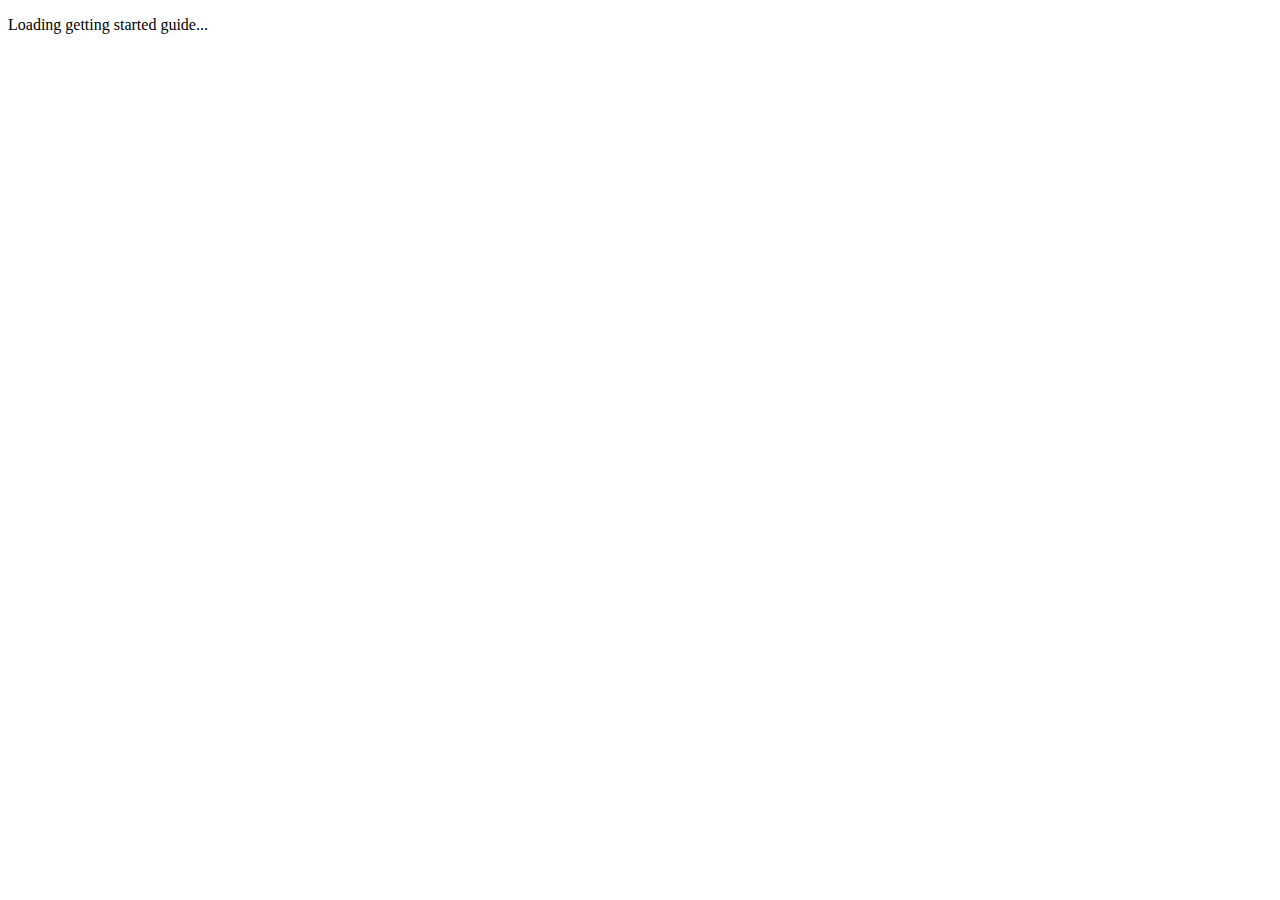
<file: touch/getting-started.html>
<!DOCTYPE html>
<html>
<head>
<meta charset="UTF-8" />
<meta http-equiv="refresh" content="1;url=docs/index.html#!/guide/getting_started">
<title>Getting Started with Sencha Touch 2</title>
</head>
<body>
	<p>Loading getting started guide...</p>
</body>
</html>
</file>
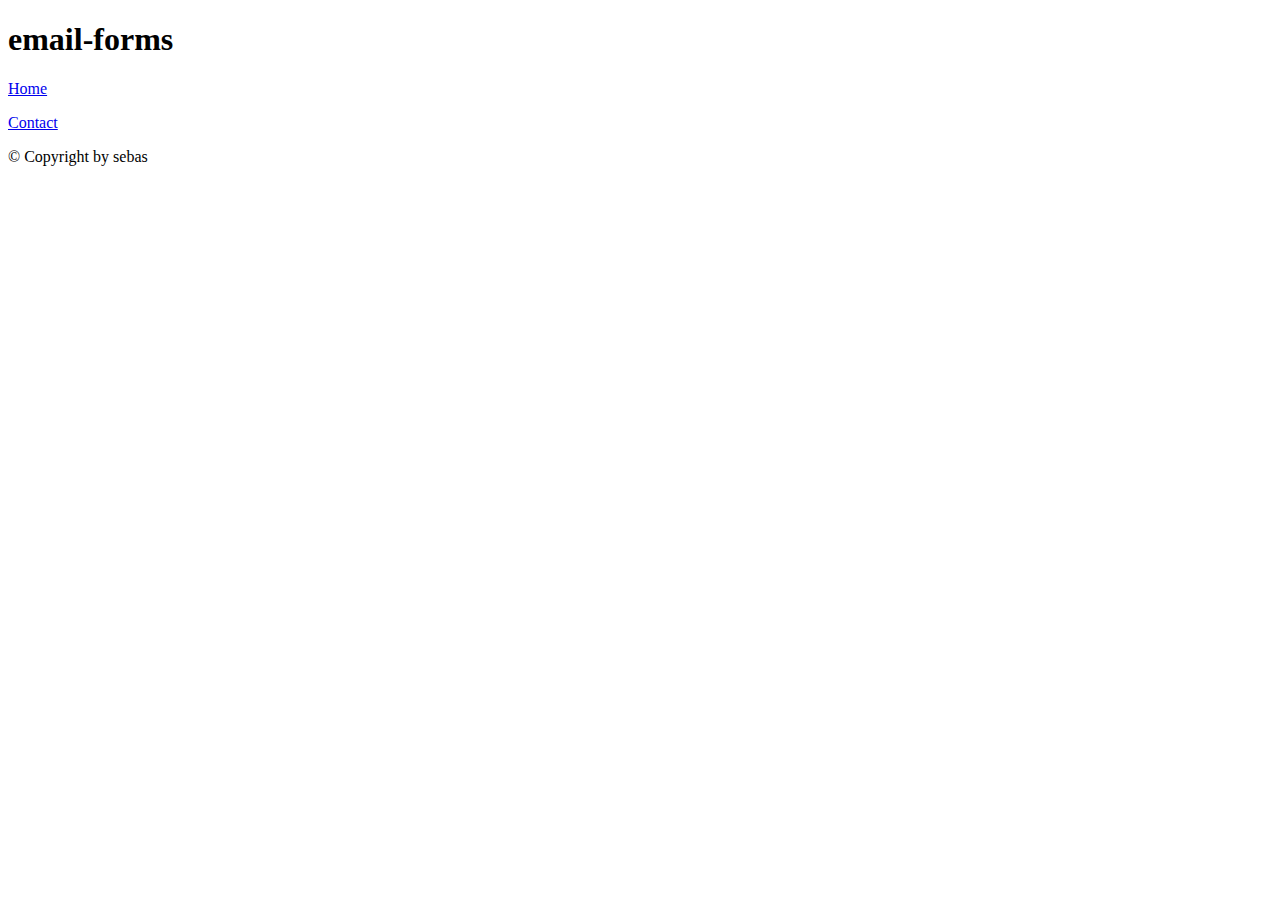
<file: data/pages/email-forms.html>
<!DOCTYPE html>
<html lang="en">
	<head>
		<meta charset="utf-8" />
		<!-- Always force latest IE rendering engine (even in intranet) & Chrome Frame
		Remove this if you use the .htaccess -->
		<meta http-equiv="X-UA-Compatible" content="IE=edge,chrome=1" />
		<title>email-forms</title>
		<meta name="description" content="" />
		<meta name="author" content="sebas" />
		<meta name="viewport" content="width=device-width; initial-scale=1.0" />
		<!-- Replace favicon.ico & apple-touch-icon.png in the root of your domain and delete these references -->
		<link rel="shortcut icon" href="/favicon.ico" />
		<link rel="apple-touch-icon" href="/apple-touch-icon.png" />
	</head>
	<body>
		<div>
			<header>
				<h1>email-forms</h1>
			</header>
			<nav>
				<p>
					<a href="/">Home</a>
				</p>
				<p>
					<a href="/contact">Contact</a>
				</p>
			</nav>
			<div></div>
			<footer>
				<p>
					&copy; Copyright  by sebas
				</p>
			</footer>
		</div>
	</body>
</html>
</file>
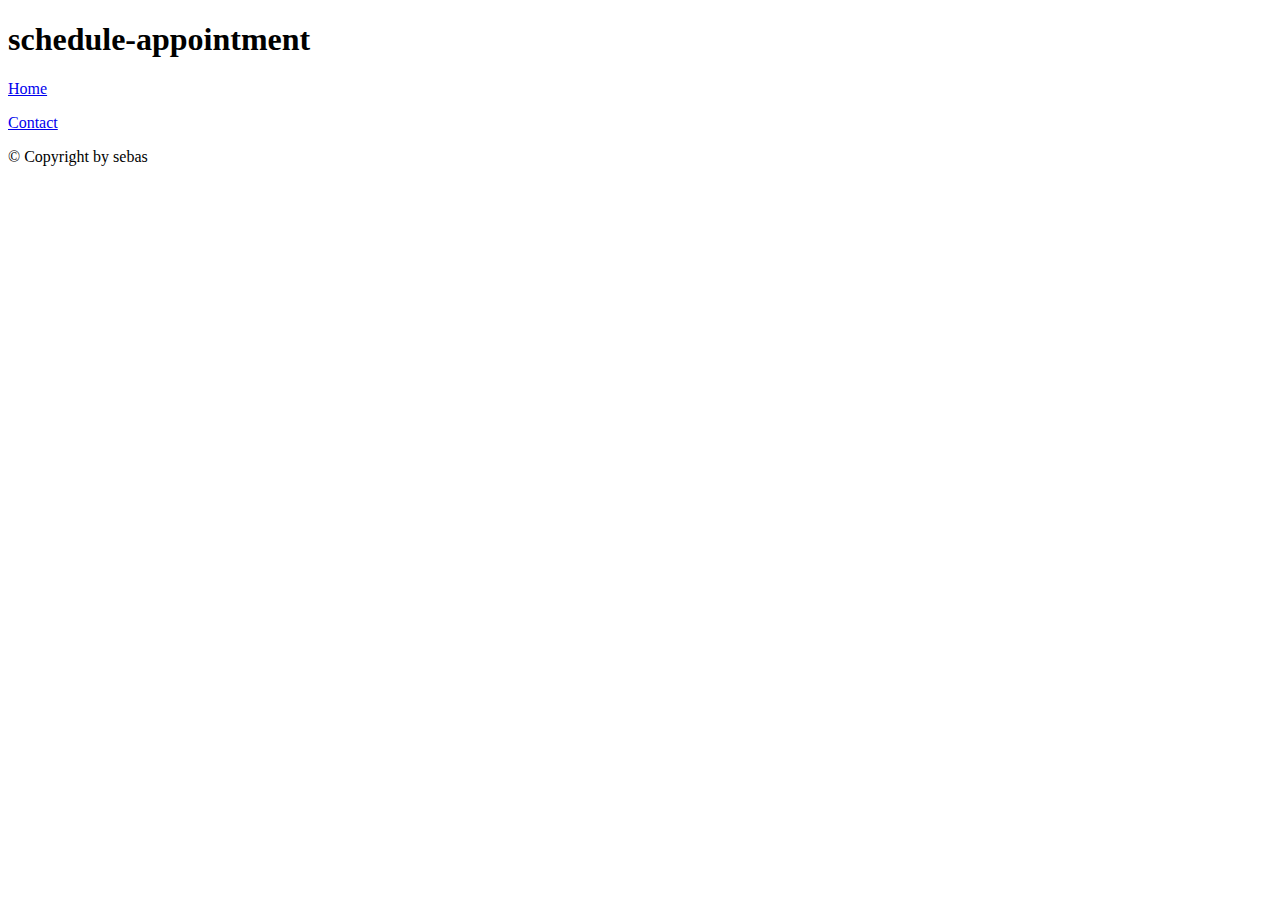
<file: data/pages/schedule-appointment.html>
<!DOCTYPE html>
<html lang="en">
	<head>
		<meta charset="utf-8" />
		<!-- Always force latest IE rendering engine (even in intranet) & Chrome Frame
		Remove this if you use the .htaccess -->
		<meta http-equiv="X-UA-Compatible" content="IE=edge,chrome=1" />
		<title>schedule-appointment</title>
		<meta name="description" content="" />
		<meta name="author" content="sebas" />
		<meta name="viewport" content="width=device-width; initial-scale=1.0" />
		<!-- Replace favicon.ico & apple-touch-icon.png in the root of your domain and delete these references -->
		<link rel="shortcut icon" href="/favicon.ico" />
		<link rel="apple-touch-icon" href="/apple-touch-icon.png" />
	</head>
	<body>
		<div>
			<header>
				<h1>schedule-appointment</h1>
			</header>
			<nav>
				<p>
					<a href="/">Home</a>
				</p>
				<p>
					<a href="/contact">Contact</a>
				</p>
			</nav>
			<div></div>
			<footer>
				<p>
					&copy; Copyright  by sebas
				</p>
			</footer>
		</div>
	</body>
</html>
</file>
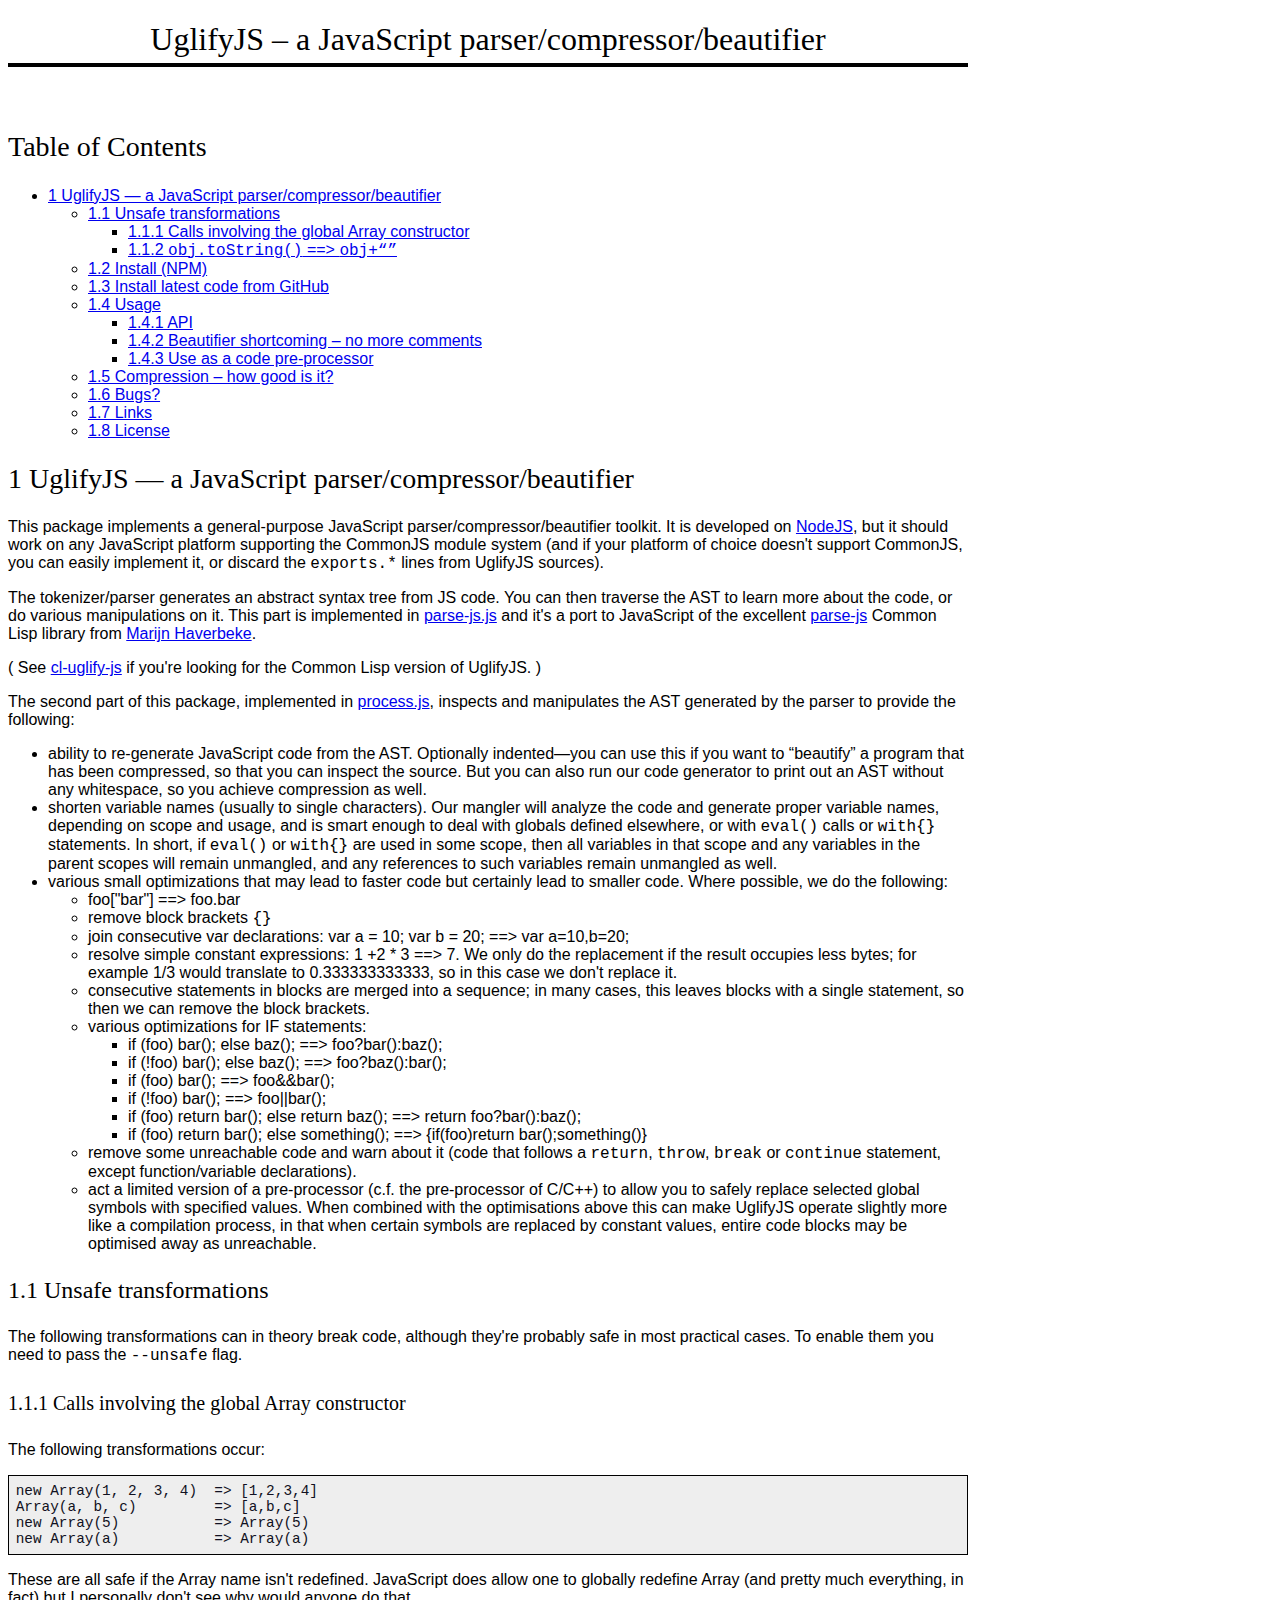
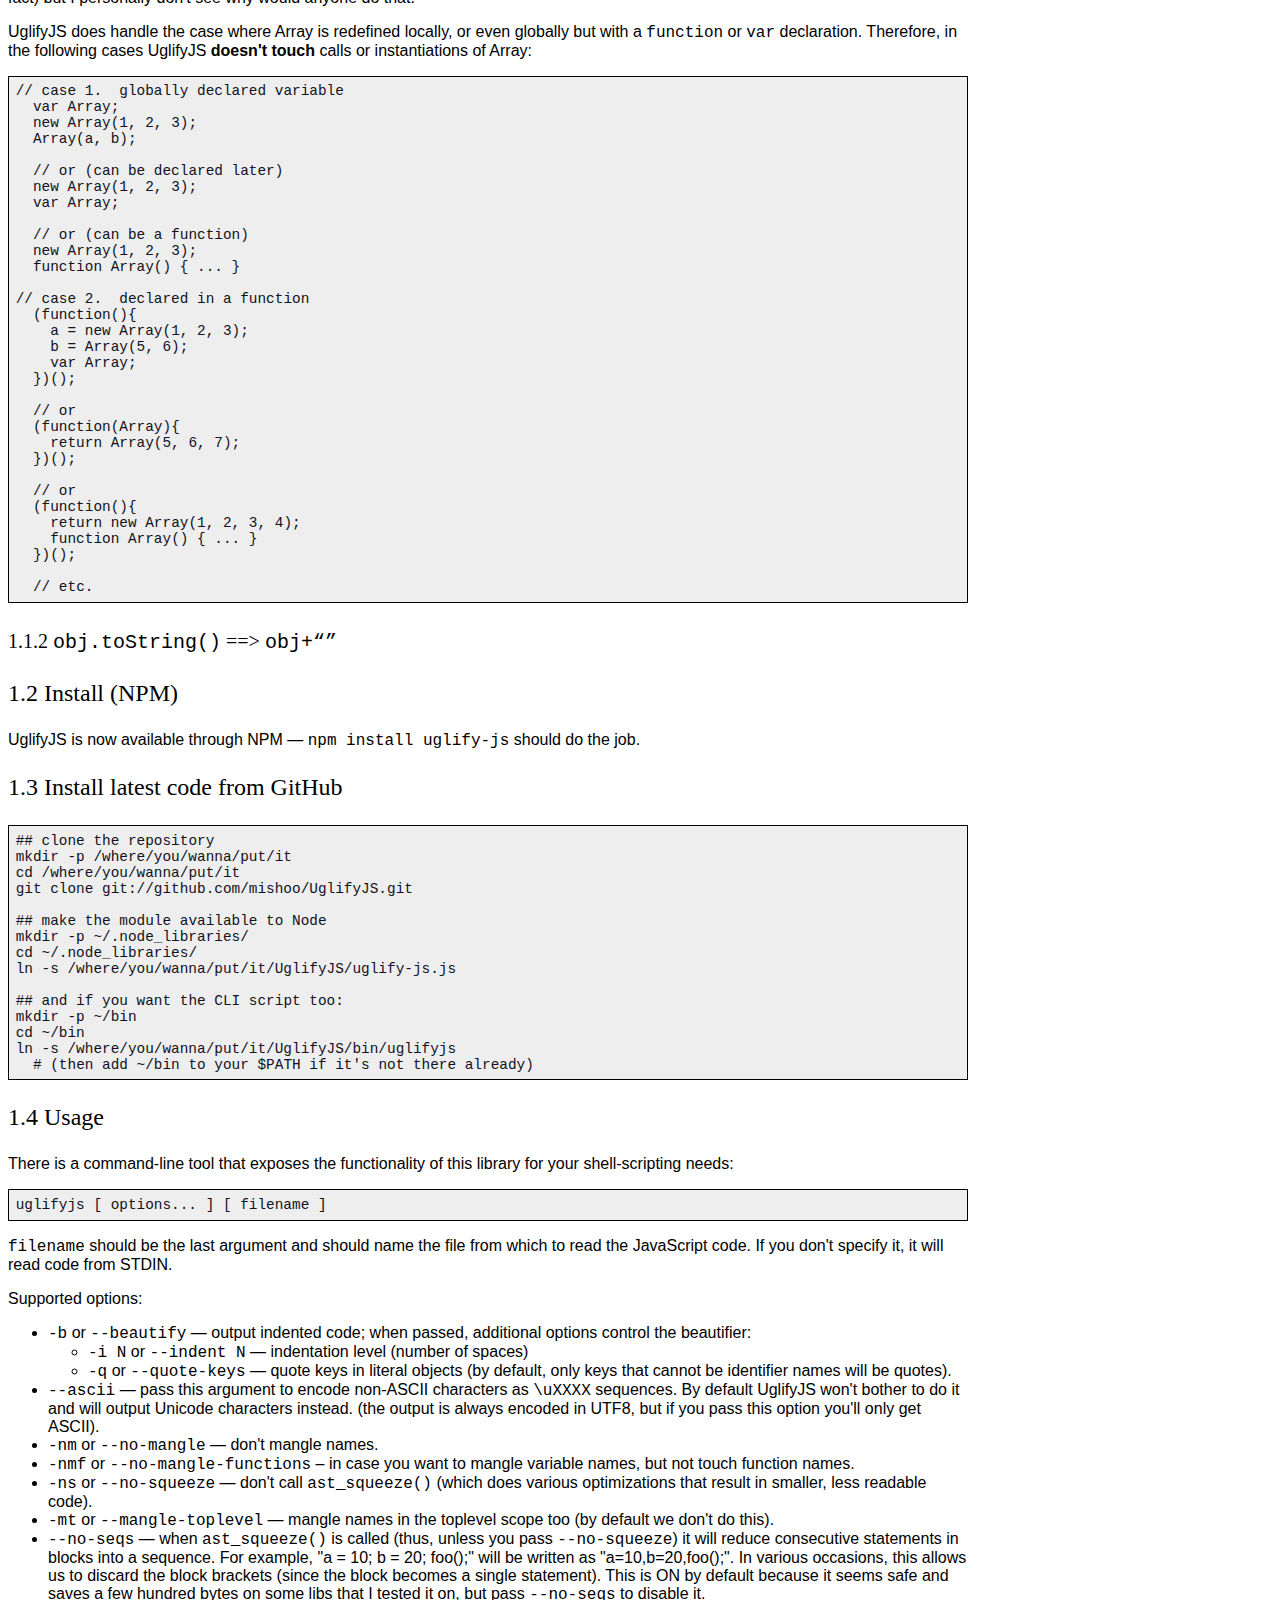
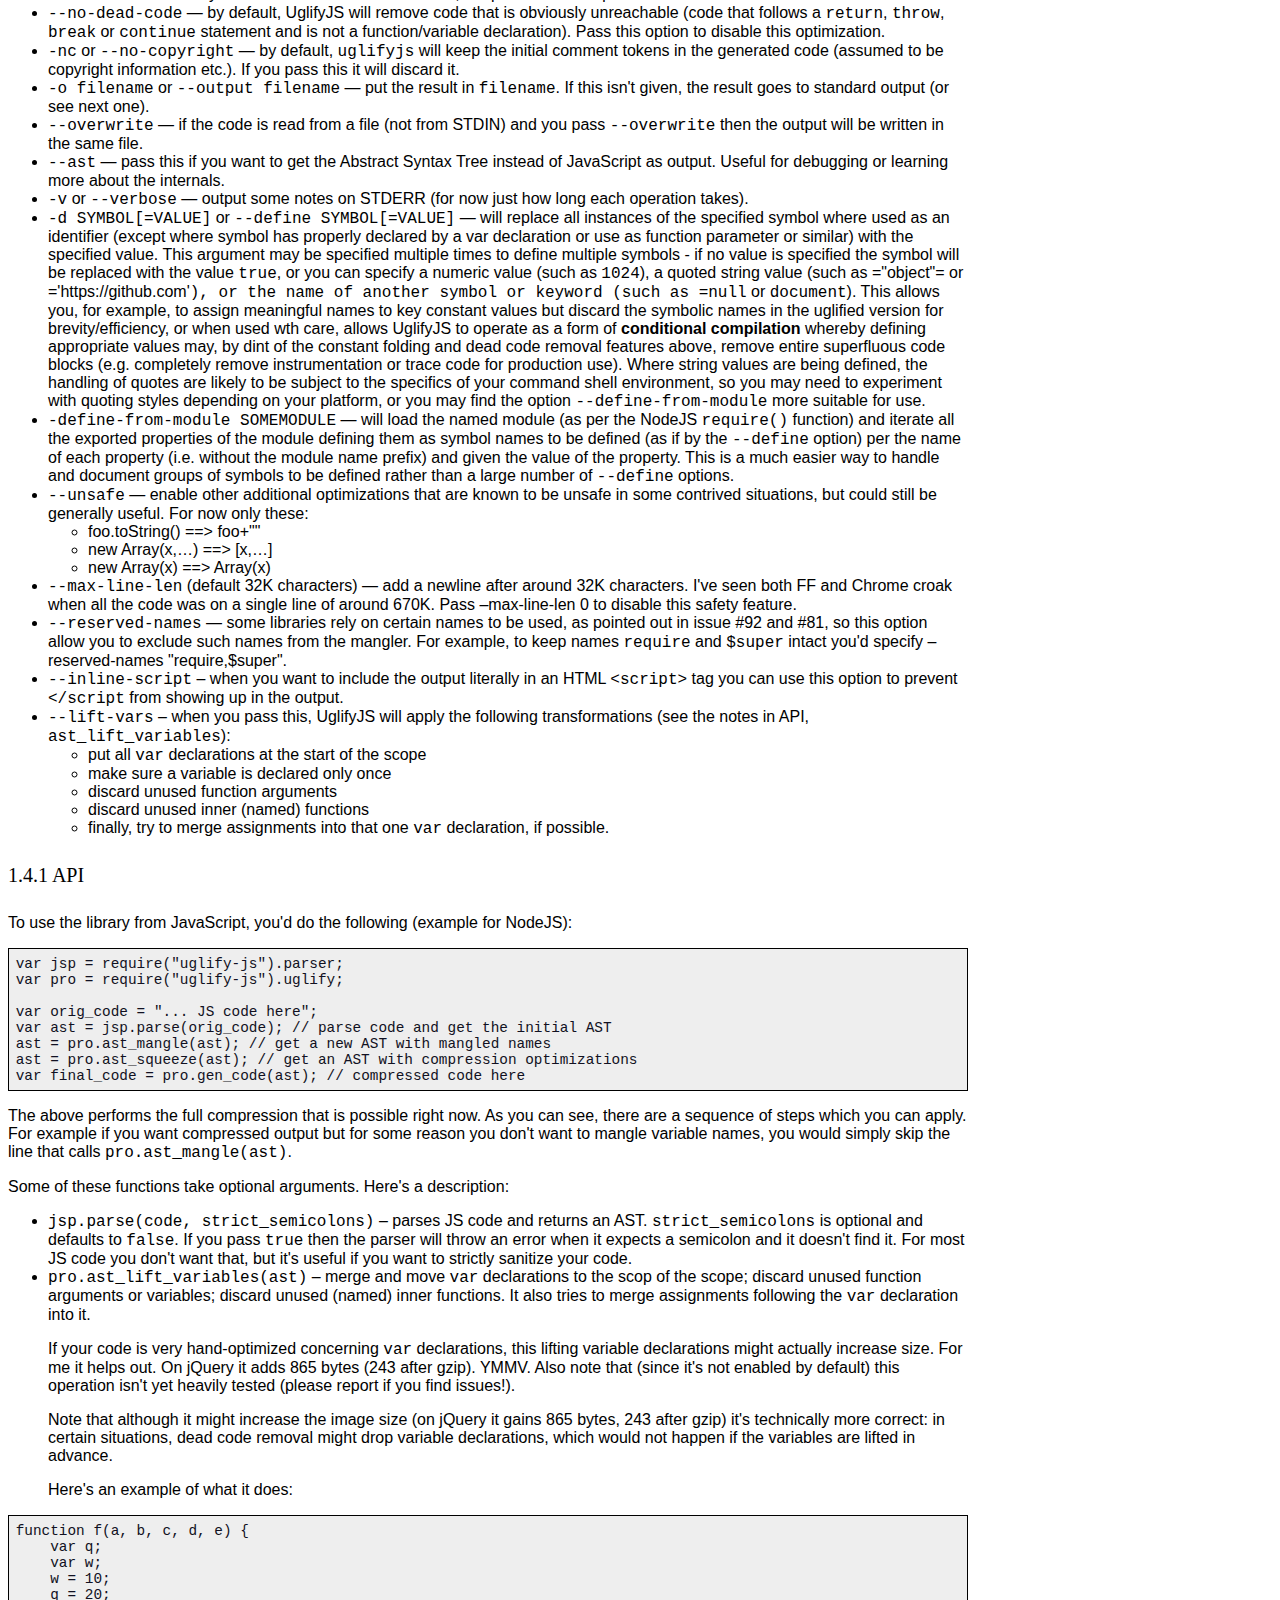
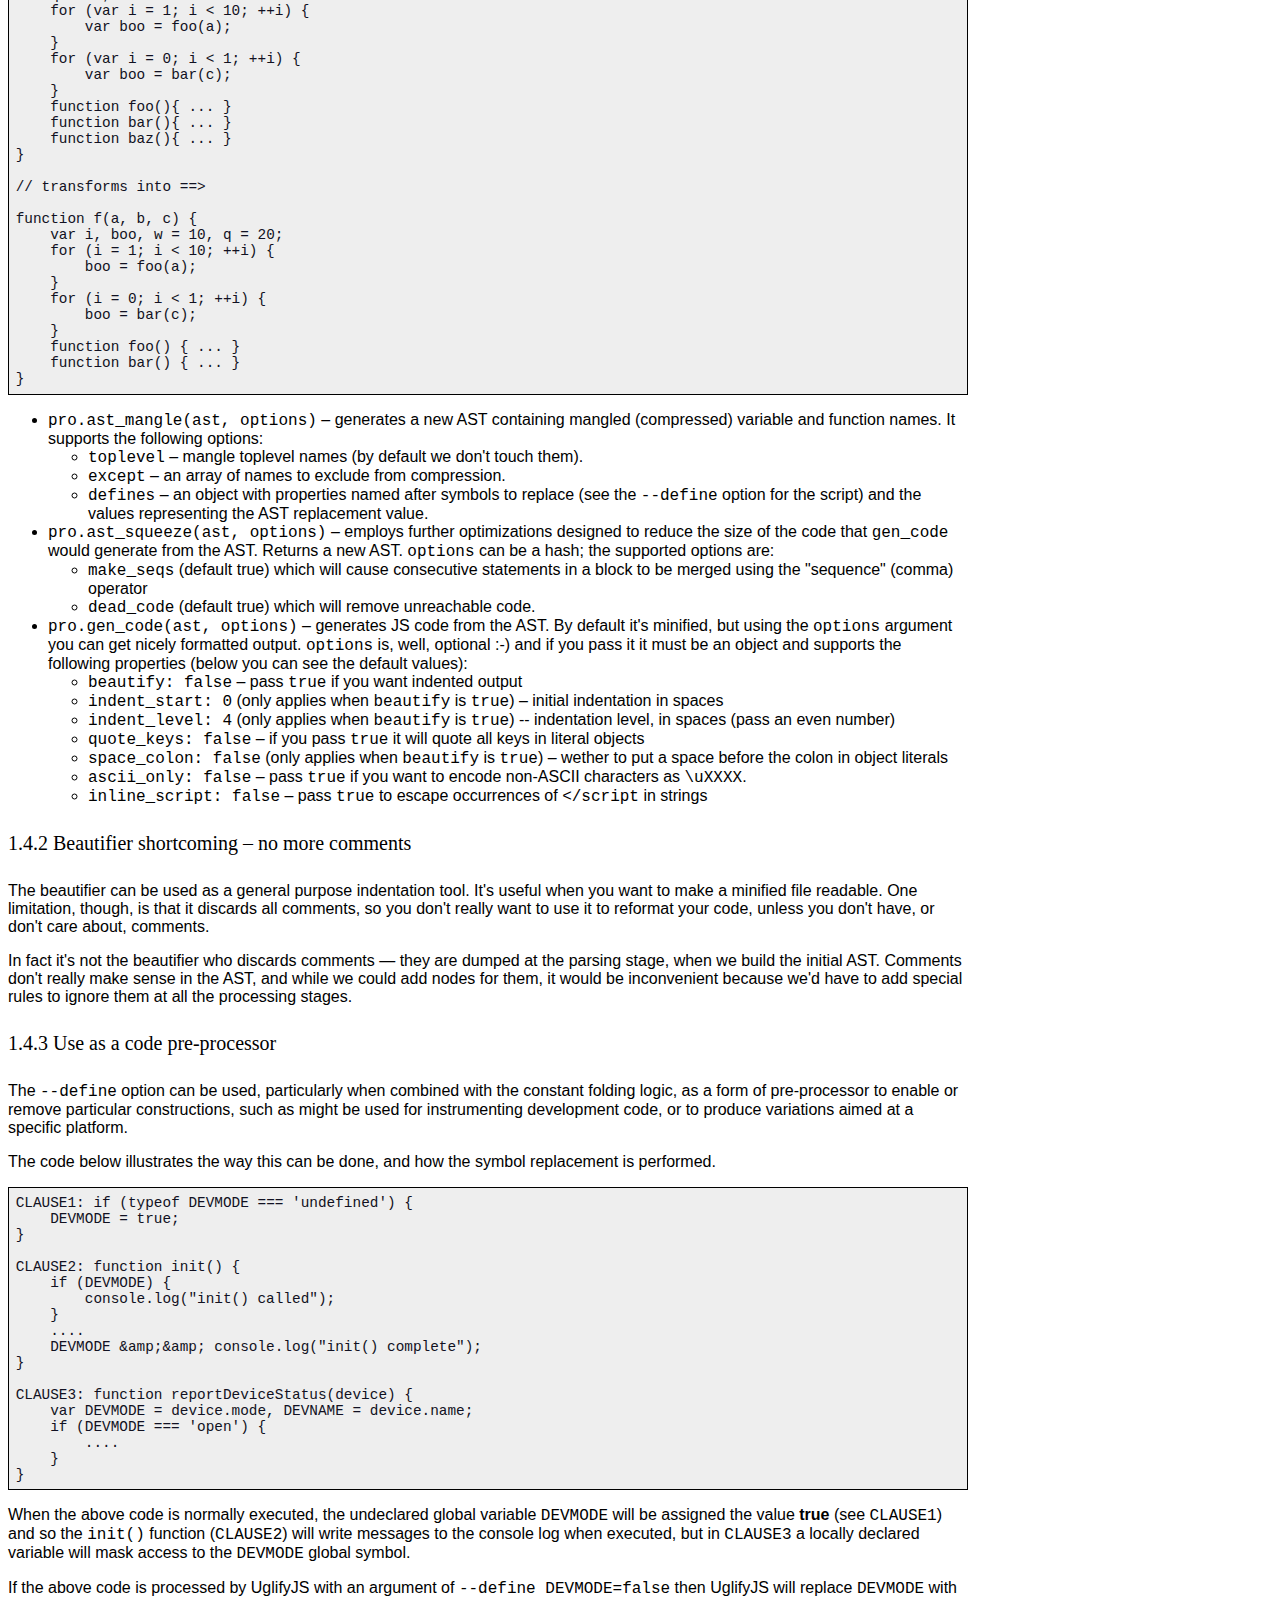
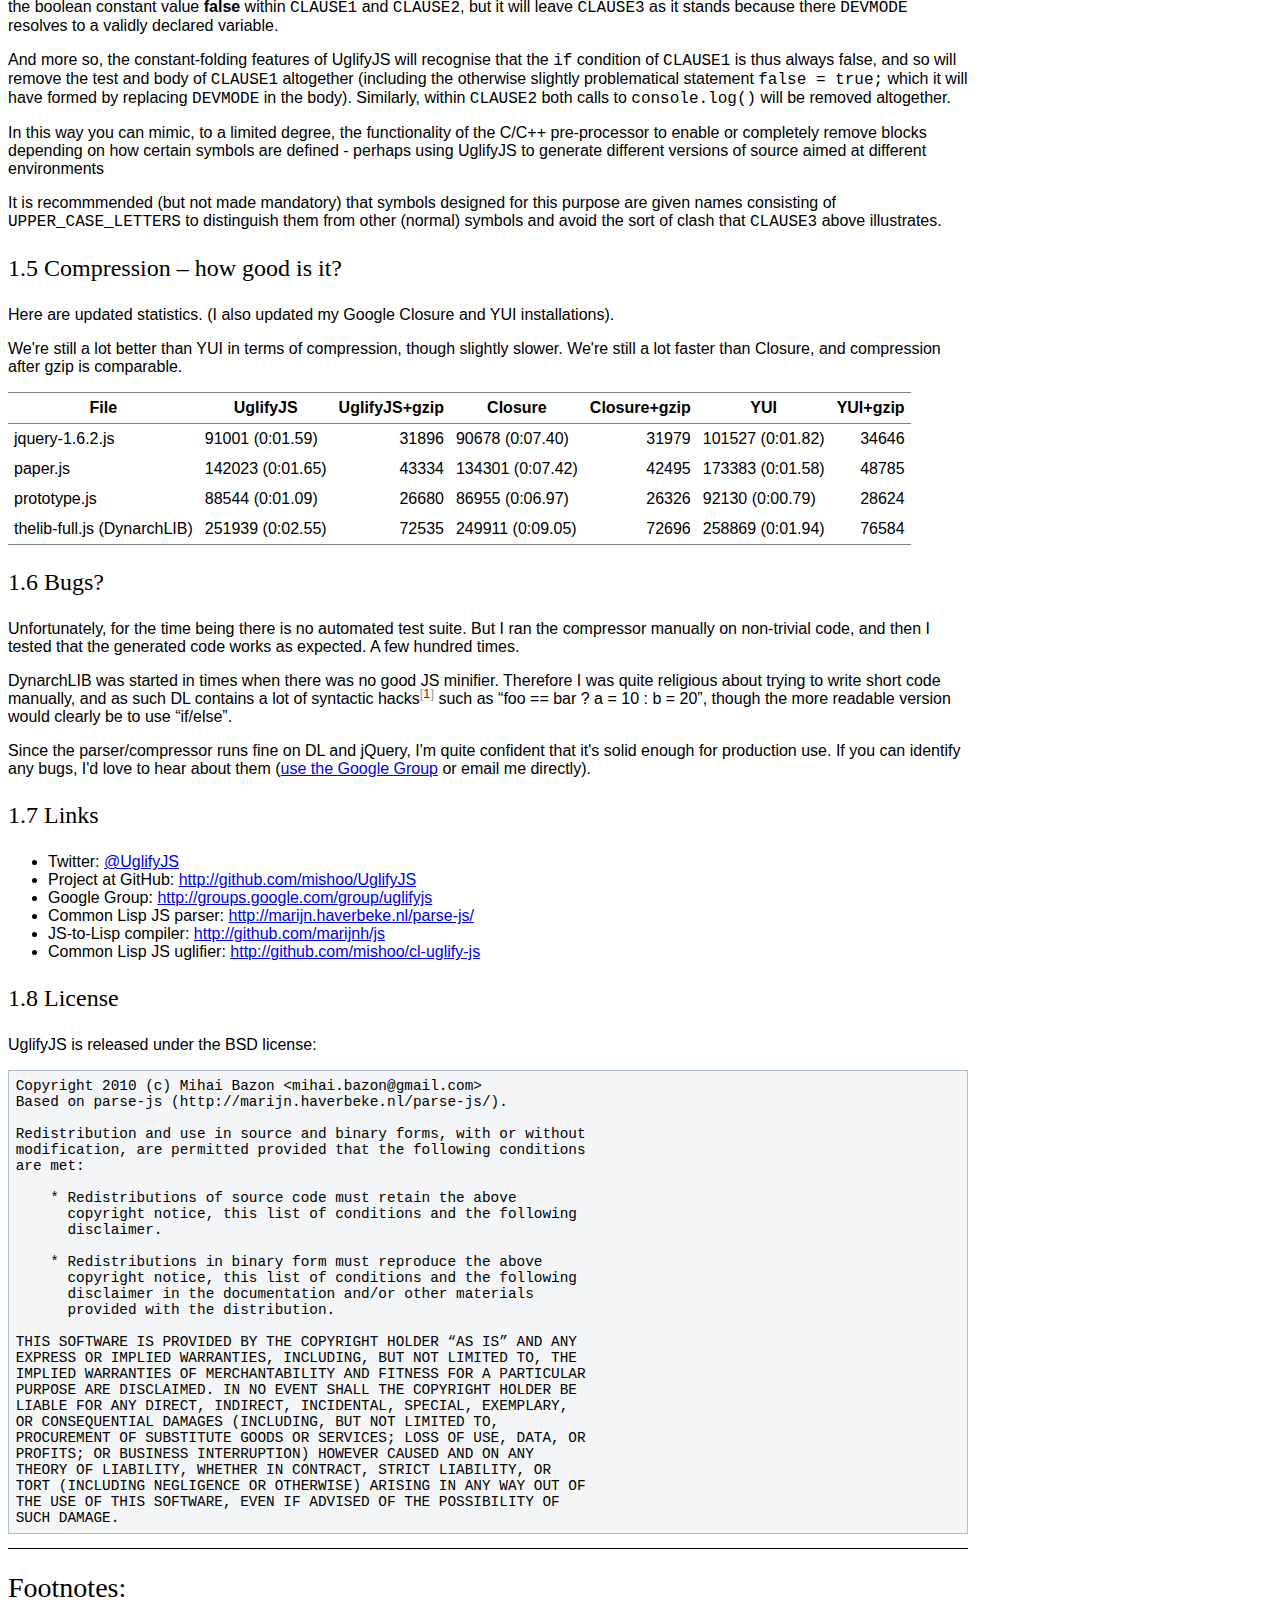
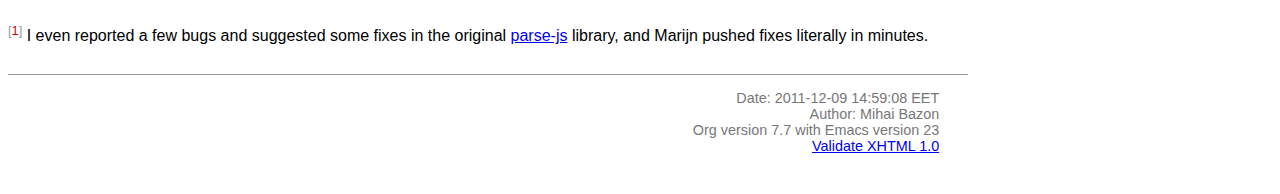
<file: touch/command/vendor/nodejs/node_modules/uglify-js/README.html>
<?xml version="1.0" encoding="utf-8"?>
<!DOCTYPE html PUBLIC "-//W3C//DTD XHTML 1.0 Strict//EN"
               "http://www.w3.org/TR/xhtml1/DTD/xhtml1-strict.dtd">
<html xmlns="http://www.w3.org/1999/xhtml"
lang="en" xml:lang="en">
<head>
<title>UglifyJS &ndash; a JavaScript parser/compressor/beautifier</title>
<meta http-equiv="Content-Type" content="text/html;charset=utf-8"/>
<meta name="generator" content="Org-mode"/>
<meta name="generated" content="2011-12-09 14:59:08 EET"/>
<meta name="author" content="Mihai Bazon"/>
<meta name="description" content="a JavaScript parser/compressor/beautifier in JavaScript"/>
<meta name="keywords" content="javascript, js, parser, compiler, compressor, mangle, minify, minifier"/>
<style type="text/css">
 <!--/*--><![CDATA[/*><!--*/
  html { font-family: Times, serif; font-size: 12pt; }
  .title  { text-align: center; }
  .todo   { color: red; }
  .done   { color: green; }
  .tag    { background-color: #add8e6; font-weight:normal }
  .target { }
  .timestamp { color: #bebebe; }
  .timestamp-kwd { color: #5f9ea0; }
  .right  {margin-left:auto; margin-right:0px;  text-align:right;}
  .left   {margin-left:0px;  margin-right:auto; text-align:left;}
  .center {margin-left:auto; margin-right:auto; text-align:center;}
  p.verse { margin-left: 3% }
  pre {
	border: 1pt solid #AEBDCC;
	background-color: #F3F5F7;
	padding: 5pt;
	font-family: courier, monospace;
        font-size: 90%;
        overflow:auto;
  }
  table { border-collapse: collapse; }
  td, th { vertical-align: top;  }
  th.right  { text-align:center;  }
  th.left   { text-align:center;   }
  th.center { text-align:center; }
  td.right  { text-align:right;  }
  td.left   { text-align:left;   }
  td.center { text-align:center; }
  dt { font-weight: bold; }
  div.figure { padding: 0.5em; }
  div.figure p { text-align: center; }
  div.inlinetask {
    padding:10px;
    border:2px solid gray;
    margin:10px;
    background: #ffffcc;
  }
  textarea { overflow-x: auto; }
  .linenr { font-size:smaller }
  .code-highlighted {background-color:#ffff00;}
  .org-info-js_info-navigation { border-style:none; }
  #org-info-js_console-label { font-size:10px; font-weight:bold;
                               white-space:nowrap; }
  .org-info-js_search-highlight {background-color:#ffff00; color:#000000;
                                 font-weight:bold; }
  /*]]>*/-->
</style>
<link rel="stylesheet" type="text/css" href="docstyle.css" />
<script type="text/javascript">
<!--/*--><![CDATA[/*><!--*/
 function CodeHighlightOn(elem, id)
 {
   var target = document.getElementById(id);
   if(null != target) {
     elem.cacheClassElem = elem.className;
     elem.cacheClassTarget = target.className;
     target.className = "code-highlighted";
     elem.className   = "code-highlighted";
   }
 }
 function CodeHighlightOff(elem, id)
 {
   var target = document.getElementById(id);
   if(elem.cacheClassElem)
     elem.className = elem.cacheClassElem;
   if(elem.cacheClassTarget)
     target.className = elem.cacheClassTarget;
 }
/*]]>*///-->
</script>

</head>
<body>

<div id="preamble">

</div>

<div id="content">
<h1 class="title">UglifyJS &ndash; a JavaScript parser/compressor/beautifier</h1>


<div id="table-of-contents">
<h2>Table of Contents</h2>
<div id="text-table-of-contents">
<ul>
<li><a href="#sec-1">1 UglifyJS &mdash; a JavaScript parser/compressor/beautifier </a>
<ul>
<li><a href="#sec-1-1">1.1 Unsafe transformations </a>
<ul>
<li><a href="#sec-1-1-1">1.1.1 Calls involving the global Array constructor </a></li>
<li><a href="#sec-1-1-2">1.1.2 <code>obj.toString()</code> ==&gt; <code>obj+“”</code> </a></li>
</ul>
</li>
<li><a href="#sec-1-2">1.2 Install (NPM) </a></li>
<li><a href="#sec-1-3">1.3 Install latest code from GitHub </a></li>
<li><a href="#sec-1-4">1.4 Usage </a>
<ul>
<li><a href="#sec-1-4-1">1.4.1 API </a></li>
<li><a href="#sec-1-4-2">1.4.2 Beautifier shortcoming &ndash; no more comments </a></li>
<li><a href="#sec-1-4-3">1.4.3 Use as a code pre-processor </a></li>
</ul>
</li>
<li><a href="#sec-1-5">1.5 Compression &ndash; how good is it? </a></li>
<li><a href="#sec-1-6">1.6 Bugs? </a></li>
<li><a href="#sec-1-7">1.7 Links </a></li>
<li><a href="#sec-1-8">1.8 License </a></li>
</ul>
</li>
</ul>
</div>
</div>

<div id="outline-container-1" class="outline-2">
<h2 id="sec-1"><span class="section-number-2">1</span> UglifyJS &mdash; a JavaScript parser/compressor/beautifier </h2>
<div class="outline-text-2" id="text-1">


<p>
This package implements a general-purpose JavaScript
parser/compressor/beautifier toolkit.  It is developed on <a href="http://nodejs.org/">NodeJS</a>, but it
should work on any JavaScript platform supporting the CommonJS module system
(and if your platform of choice doesn't support CommonJS, you can easily
implement it, or discard the <code>exports.*</code> lines from UglifyJS sources).
</p>
<p>
The tokenizer/parser generates an abstract syntax tree from JS code.  You
can then traverse the AST to learn more about the code, or do various
manipulations on it.  This part is implemented in <a href="../lib/parse-js.js">parse-js.js</a> and it's a
port to JavaScript of the excellent <a href="http://marijn.haverbeke.nl/parse-js/">parse-js</a> Common Lisp library from <a href="http://marijn.haverbeke.nl/">Marijn Haverbeke</a>.
</p>
<p>
( See <a href="http://github.com/mishoo/cl-uglify-js">cl-uglify-js</a> if you're looking for the Common Lisp version of
UglifyJS. )
</p>
<p>
The second part of this package, implemented in <a href="../lib/process.js">process.js</a>, inspects and
manipulates the AST generated by the parser to provide the following:
</p>
<ul>
<li>ability to re-generate JavaScript code from the AST.  Optionally
  indented&mdash;you can use this if you want to “beautify” a program that has
  been compressed, so that you can inspect the source.  But you can also run
  our code generator to print out an AST without any whitespace, so you
  achieve compression as well.

</li>
<li>shorten variable names (usually to single characters).  Our mangler will
  analyze the code and generate proper variable names, depending on scope
  and usage, and is smart enough to deal with globals defined elsewhere, or
  with <code>eval()</code> calls or <code>with{}</code> statements.  In short, if <code>eval()</code> or
  <code>with{}</code> are used in some scope, then all variables in that scope and any
  variables in the parent scopes will remain unmangled, and any references
  to such variables remain unmangled as well.

</li>
<li>various small optimizations that may lead to faster code but certainly
  lead to smaller code.  Where possible, we do the following:

<ul>
<li>foo["bar"]  ==&gt;  foo.bar

</li>
<li>remove block brackets <code>{}</code>

</li>
<li>join consecutive var declarations:
    var a = 10; var b = 20; ==&gt; var a=10,b=20;

</li>
<li>resolve simple constant expressions: 1 +2 * 3 ==&gt; 7.  We only do the
    replacement if the result occupies less bytes; for example 1/3 would
    translate to 0.333333333333, so in this case we don't replace it.

</li>
<li>consecutive statements in blocks are merged into a sequence; in many
    cases, this leaves blocks with a single statement, so then we can remove
    the block brackets.

</li>
<li>various optimizations for IF statements:

<ul>
<li>if (foo) bar(); else baz(); ==&gt; foo?bar():baz();
</li>
<li>if (!foo) bar(); else baz(); ==&gt; foo?baz():bar();
</li>
<li>if (foo) bar(); ==&gt; foo&amp;&amp;bar();
</li>
<li>if (!foo) bar(); ==&gt; foo||bar();
</li>
<li>if (foo) return bar(); else return baz(); ==&gt; return foo?bar():baz();
</li>
<li>if (foo) return bar(); else something(); ==&gt; {if(foo)return bar();something()}

</li>
</ul>

</li>
<li>remove some unreachable code and warn about it (code that follows a
    <code>return</code>, <code>throw</code>, <code>break</code> or <code>continue</code> statement, except
    function/variable declarations).

</li>
<li>act a limited version of a pre-processor (c.f. the pre-processor of
    C/C++) to allow you to safely replace selected global symbols with
    specified values.  When combined with the optimisations above this can
    make UglifyJS operate slightly more like a compilation process, in
    that when certain symbols are replaced by constant values, entire code
    blocks may be optimised away as unreachable.
</li>
</ul>

</li>
</ul>



</div>

<div id="outline-container-1-1" class="outline-3">
<h3 id="sec-1-1"><span class="section-number-3">1.1</span> <span class="target">Unsafe transformations</span>  </h3>
<div class="outline-text-3" id="text-1-1">


<p>
The following transformations can in theory break code, although they're
probably safe in most practical cases.  To enable them you need to pass the
<code>--unsafe</code> flag.
</p>

</div>

<div id="outline-container-1-1-1" class="outline-4">
<h4 id="sec-1-1-1"><span class="section-number-4">1.1.1</span> Calls involving the global Array constructor </h4>
<div class="outline-text-4" id="text-1-1-1">


<p>
The following transformations occur:
</p>



<pre class="src src-js"><span class="org-keyword">new</span> <span class="org-type">Array</span>(1, 2, 3, 4)  =&gt; [1,2,3,4]
Array(a, b, c)         =&gt; [a,b,c]
<span class="org-keyword">new</span> <span class="org-type">Array</span>(5)           =&gt; Array(5)
<span class="org-keyword">new</span> <span class="org-type">Array</span>(a)           =&gt; Array(a)
</pre>


<p>
These are all safe if the Array name isn't redefined.  JavaScript does allow
one to globally redefine Array (and pretty much everything, in fact) but I
personally don't see why would anyone do that.
</p>
<p>
UglifyJS does handle the case where Array is redefined locally, or even
globally but with a <code>function</code> or <code>var</code> declaration.  Therefore, in the
following cases UglifyJS <b>doesn't touch</b> calls or instantiations of Array:
</p>



<pre class="src src-js"><span class="org-comment-delimiter">// </span><span class="org-comment">case 1.  globally declared variable</span>
  <span class="org-keyword">var</span> <span class="org-variable-name">Array</span>;
  <span class="org-keyword">new</span> <span class="org-type">Array</span>(1, 2, 3);
  Array(a, b);

  <span class="org-comment-delimiter">// </span><span class="org-comment">or (can be declared later)</span>
  <span class="org-keyword">new</span> <span class="org-type">Array</span>(1, 2, 3);
  <span class="org-keyword">var</span> <span class="org-variable-name">Array</span>;

  <span class="org-comment-delimiter">// </span><span class="org-comment">or (can be a function)</span>
  <span class="org-keyword">new</span> <span class="org-type">Array</span>(1, 2, 3);
  <span class="org-keyword">function</span> <span class="org-function-name">Array</span>() { ... }

<span class="org-comment-delimiter">// </span><span class="org-comment">case 2.  declared in a function</span>
  (<span class="org-keyword">function</span>(){
    a = <span class="org-keyword">new</span> <span class="org-type">Array</span>(1, 2, 3);
    b = Array(5, 6);
    <span class="org-keyword">var</span> <span class="org-variable-name">Array</span>;
  })();

  <span class="org-comment-delimiter">// </span><span class="org-comment">or</span>
  (<span class="org-keyword">function</span>(<span class="org-variable-name">Array</span>){
    <span class="org-keyword">return</span> Array(5, 6, 7);
  })();

  <span class="org-comment-delimiter">// </span><span class="org-comment">or</span>
  (<span class="org-keyword">function</span>(){
    <span class="org-keyword">return</span> <span class="org-keyword">new</span> <span class="org-type">Array</span>(1, 2, 3, 4);
    <span class="org-keyword">function</span> <span class="org-function-name">Array</span>() { ... }
  })();

  <span class="org-comment-delimiter">// </span><span class="org-comment">etc.</span>
</pre>


</div>

</div>

<div id="outline-container-1-1-2" class="outline-4">
<h4 id="sec-1-1-2"><span class="section-number-4">1.1.2</span> <code>obj.toString()</code> ==&gt; <code>obj+“”</code> </h4>
<div class="outline-text-4" id="text-1-1-2">


</div>
</div>

</div>

<div id="outline-container-1-2" class="outline-3">
<h3 id="sec-1-2"><span class="section-number-3">1.2</span> Install (NPM) </h3>
<div class="outline-text-3" id="text-1-2">


<p>
UglifyJS is now available through NPM &mdash; <code>npm install uglify-js</code> should do
the job.
</p>
</div>

</div>

<div id="outline-container-1-3" class="outline-3">
<h3 id="sec-1-3"><span class="section-number-3">1.3</span> Install latest code from GitHub </h3>
<div class="outline-text-3" id="text-1-3">





<pre class="src src-sh"><span class="org-comment-delimiter">## </span><span class="org-comment">clone the repository</span>
mkdir -p /where/you/wanna/put/it
<span class="org-builtin">cd</span> /where/you/wanna/put/it
git clone git://github.com/mishoo/UglifyJS.git

<span class="org-comment-delimiter">## </span><span class="org-comment">make the module available to Node</span>
mkdir -p ~/.node_libraries/
<span class="org-builtin">cd</span> ~/.node_libraries/
ln -s /where/you/wanna/put/it/UglifyJS/uglify-js.js

<span class="org-comment-delimiter">## </span><span class="org-comment">and if you want the CLI script too:</span>
mkdir -p ~/bin
<span class="org-builtin">cd</span> ~/bin
ln -s /where/you/wanna/put/it/UglifyJS/bin/uglifyjs
  <span class="org-comment-delimiter"># </span><span class="org-comment">(then add ~/bin to your $PATH if it's not there already)</span>
</pre>


</div>

</div>

<div id="outline-container-1-4" class="outline-3">
<h3 id="sec-1-4"><span class="section-number-3">1.4</span> Usage </h3>
<div class="outline-text-3" id="text-1-4">


<p>
There is a command-line tool that exposes the functionality of this library
for your shell-scripting needs:
</p>



<pre class="src src-sh">uglifyjs [ options... ] [ filename ]
</pre>


<p>
<code>filename</code> should be the last argument and should name the file from which
to read the JavaScript code.  If you don't specify it, it will read code
from STDIN.
</p>
<p>
Supported options:
</p>
<ul>
<li><code>-b</code> or <code>--beautify</code> &mdash; output indented code; when passed, additional
  options control the beautifier:

<ul>
<li><code>-i N</code> or <code>--indent N</code> &mdash; indentation level (number of spaces)

</li>
<li><code>-q</code> or <code>--quote-keys</code> &mdash; quote keys in literal objects (by default,
    only keys that cannot be identifier names will be quotes).

</li>
</ul>

</li>
<li><code>--ascii</code> &mdash; pass this argument to encode non-ASCII characters as
  <code>\uXXXX</code> sequences.  By default UglifyJS won't bother to do it and will
  output Unicode characters instead.  (the output is always encoded in UTF8,
  but if you pass this option you'll only get ASCII).

</li>
<li><code>-nm</code> or <code>--no-mangle</code> &mdash; don't mangle names.

</li>
<li><code>-nmf</code> or <code>--no-mangle-functions</code> &ndash; in case you want to mangle variable
  names, but not touch function names.

</li>
<li><code>-ns</code> or <code>--no-squeeze</code> &mdash; don't call <code>ast_squeeze()</code> (which does various
  optimizations that result in smaller, less readable code).

</li>
<li><code>-mt</code> or <code>--mangle-toplevel</code> &mdash; mangle names in the toplevel scope too
  (by default we don't do this).

</li>
<li><code>--no-seqs</code> &mdash; when <code>ast_squeeze()</code> is called (thus, unless you pass
  <code>--no-squeeze</code>) it will reduce consecutive statements in blocks into a
  sequence.  For example, "a = 10; b = 20; foo();" will be written as
  "a=10,b=20,foo();".  In various occasions, this allows us to discard the
  block brackets (since the block becomes a single statement).  This is ON
  by default because it seems safe and saves a few hundred bytes on some
  libs that I tested it on, but pass <code>--no-seqs</code> to disable it.

</li>
<li><code>--no-dead-code</code> &mdash; by default, UglifyJS will remove code that is
  obviously unreachable (code that follows a <code>return</code>, <code>throw</code>, <code>break</code> or
  <code>continue</code> statement and is not a function/variable declaration).  Pass
  this option to disable this optimization.

</li>
<li><code>-nc</code> or <code>--no-copyright</code> &mdash; by default, <code>uglifyjs</code> will keep the initial
  comment tokens in the generated code (assumed to be copyright information
  etc.).  If you pass this it will discard it.

</li>
<li><code>-o filename</code> or <code>--output filename</code> &mdash; put the result in <code>filename</code>.  If
  this isn't given, the result goes to standard output (or see next one).

</li>
<li><code>--overwrite</code> &mdash; if the code is read from a file (not from STDIN) and you
  pass <code>--overwrite</code> then the output will be written in the same file.

</li>
<li><code>--ast</code> &mdash; pass this if you want to get the Abstract Syntax Tree instead
  of JavaScript as output.  Useful for debugging or learning more about the
  internals.

</li>
<li><code>-v</code> or <code>--verbose</code> &mdash; output some notes on STDERR (for now just how long
  each operation takes).

</li>
<li><code>-d SYMBOL[=VALUE]</code> or <code>--define SYMBOL[=VALUE]</code> &mdash; will replace
  all instances of the specified symbol where used as an identifier
  (except where symbol has properly declared by a var declaration or
  use as function parameter or similar) with the specified value. This
  argument may be specified multiple times to define multiple
  symbols - if no value is specified the symbol will be replaced with
  the value <code>true</code>, or you can specify a numeric value (such as
  <code>1024</code>), a quoted string value (such as ="object"= or
  ='https://github.com'<code>), or the name of another symbol or keyword   (such as =null</code> or <code>document</code>).
  This allows you, for example, to assign meaningful names to key
  constant values but discard the symbolic names in the uglified
  version for brevity/efficiency, or when used wth care, allows
  UglifyJS to operate as a form of <b>conditional compilation</b>
  whereby defining appropriate values may, by dint of the constant
  folding and dead code removal features above, remove entire
  superfluous code blocks (e.g. completely remove instrumentation or
  trace code for production use).
  Where string values are being defined, the handling of quotes are
  likely to be subject to the specifics of your command shell
  environment, so you may need to experiment with quoting styles
  depending on your platform, or you may find the option
  <code>--define-from-module</code> more suitable for use.

</li>
<li><code>-define-from-module SOMEMODULE</code> &mdash; will load the named module (as
  per the NodeJS <code>require()</code> function) and iterate all the exported
  properties of the module defining them as symbol names to be defined
  (as if by the <code>--define</code> option) per the name of each property
  (i.e. without the module name prefix) and given the value of the
  property. This is a much easier way to handle and document groups of
  symbols to be defined rather than a large number of <code>--define</code>
  options.

</li>
<li><code>--unsafe</code> &mdash; enable other additional optimizations that are known to be
  unsafe in some contrived situations, but could still be generally useful.
  For now only these:

<ul>
<li>foo.toString()  ==&gt;  foo+""
</li>
<li>new Array(x,&hellip;)  ==&gt; [x,&hellip;]
</li>
<li>new Array(x) ==&gt; Array(x)

</li>
</ul>

</li>
<li><code>--max-line-len</code> (default 32K characters) &mdash; add a newline after around
  32K characters.  I've seen both FF and Chrome croak when all the code was
  on a single line of around 670K.  Pass &ndash;max-line-len 0 to disable this
  safety feature.

</li>
<li><code>--reserved-names</code> &mdash; some libraries rely on certain names to be used, as
  pointed out in issue #92 and #81, so this option allow you to exclude such
  names from the mangler.  For example, to keep names <code>require</code> and <code>$super</code>
  intact you'd specify &ndash;reserved-names "require,$super".

</li>
<li><code>--inline-script</code> &ndash; when you want to include the output literally in an
  HTML <code>&lt;script&gt;</code> tag you can use this option to prevent <code>&lt;/script</code> from
  showing up in the output.

</li>
<li><code>--lift-vars</code> &ndash; when you pass this, UglifyJS will apply the following
  transformations (see the notes in API, <code>ast_lift_variables</code>):

<ul>
<li>put all <code>var</code> declarations at the start of the scope
</li>
<li>make sure a variable is declared only once
</li>
<li>discard unused function arguments
</li>
<li>discard unused inner (named) functions
</li>
<li>finally, try to merge assignments into that one <code>var</code> declaration, if
    possible.
</li>
</ul>

</li>
</ul>



</div>

<div id="outline-container-1-4-1" class="outline-4">
<h4 id="sec-1-4-1"><span class="section-number-4">1.4.1</span> API </h4>
<div class="outline-text-4" id="text-1-4-1">


<p>
To use the library from JavaScript, you'd do the following (example for
NodeJS):
</p>



<pre class="src src-js"><span class="org-keyword">var</span> <span class="org-variable-name">jsp</span> = require(<span class="org-string">"uglify-js"</span>).parser;
<span class="org-keyword">var</span> <span class="org-variable-name">pro</span> = require(<span class="org-string">"uglify-js"</span>).uglify;

<span class="org-keyword">var</span> <span class="org-variable-name">orig_code</span> = <span class="org-string">"... JS code here"</span>;
<span class="org-keyword">var</span> <span class="org-variable-name">ast</span> = jsp.parse(orig_code); <span class="org-comment-delimiter">// </span><span class="org-comment">parse code and get the initial AST</span>
ast = pro.ast_mangle(ast); <span class="org-comment-delimiter">// </span><span class="org-comment">get a new AST with mangled names</span>
ast = pro.ast_squeeze(ast); <span class="org-comment-delimiter">// </span><span class="org-comment">get an AST with compression optimizations</span>
<span class="org-keyword">var</span> <span class="org-variable-name">final_code</span> = pro.gen_code(ast); <span class="org-comment-delimiter">// </span><span class="org-comment">compressed code here</span>
</pre>


<p>
The above performs the full compression that is possible right now.  As you
can see, there are a sequence of steps which you can apply.  For example if
you want compressed output but for some reason you don't want to mangle
variable names, you would simply skip the line that calls
<code>pro.ast_mangle(ast)</code>.
</p>
<p>
Some of these functions take optional arguments.  Here's a description:
</p>
<ul>
<li><code>jsp.parse(code, strict_semicolons)</code> &ndash; parses JS code and returns an AST.
  <code>strict_semicolons</code> is optional and defaults to <code>false</code>.  If you pass
  <code>true</code> then the parser will throw an error when it expects a semicolon and
  it doesn't find it.  For most JS code you don't want that, but it's useful
  if you want to strictly sanitize your code.

</li>
<li><code>pro.ast_lift_variables(ast)</code> &ndash; merge and move <code>var</code> declarations to the
  scop of the scope; discard unused function arguments or variables; discard
  unused (named) inner functions.  It also tries to merge assignments
  following the <code>var</code> declaration into it.

<p>
  If your code is very hand-optimized concerning <code>var</code> declarations, this
  lifting variable declarations might actually increase size.  For me it
  helps out.  On jQuery it adds 865 bytes (243 after gzip).  YMMV.  Also
  note that (since it's not enabled by default) this operation isn't yet
  heavily tested (please report if you find issues!).
</p>
<p>
  Note that although it might increase the image size (on jQuery it gains
  865 bytes, 243 after gzip) it's technically more correct: in certain
  situations, dead code removal might drop variable declarations, which
  would not happen if the variables are lifted in advance.
</p>
<p>
  Here's an example of what it does:
</p></li>
</ul>





<pre class="src src-js"><span class="org-keyword">function</span> <span class="org-function-name">f</span>(<span class="org-variable-name">a</span>, <span class="org-variable-name">b</span>, <span class="org-variable-name">c</span>, <span class="org-variable-name">d</span>, <span class="org-variable-name">e</span>) {
    <span class="org-keyword">var</span> <span class="org-variable-name">q</span>;
    <span class="org-keyword">var</span> <span class="org-variable-name">w</span>;
    w = 10;
    q = 20;
    <span class="org-keyword">for</span> (<span class="org-keyword">var</span> <span class="org-variable-name">i</span> = 1; i &lt; 10; ++i) {
        <span class="org-keyword">var</span> <span class="org-variable-name">boo</span> = foo(a);
    }
    <span class="org-keyword">for</span> (<span class="org-keyword">var</span> <span class="org-variable-name">i</span> = 0; i &lt; 1; ++i) {
        <span class="org-keyword">var</span> <span class="org-variable-name">boo</span> = bar(c);
    }
    <span class="org-keyword">function</span> <span class="org-function-name">foo</span>(){ ... }
    <span class="org-keyword">function</span> <span class="org-function-name">bar</span>(){ ... }
    <span class="org-keyword">function</span> <span class="org-function-name">baz</span>(){ ... }
}

<span class="org-comment-delimiter">// </span><span class="org-comment">transforms into ==&gt;</span>

<span class="org-keyword">function</span> <span class="org-function-name">f</span>(<span class="org-variable-name">a</span>, <span class="org-variable-name">b</span>, <span class="org-variable-name">c</span>) {
    <span class="org-keyword">var</span> <span class="org-variable-name">i</span>, <span class="org-variable-name">boo</span>, <span class="org-variable-name">w</span> = 10, <span class="org-variable-name">q</span> = 20;
    <span class="org-keyword">for</span> (i = 1; i &lt; 10; ++i) {
        boo = foo(a);
    }
    <span class="org-keyword">for</span> (i = 0; i &lt; 1; ++i) {
        boo = bar(c);
    }
    <span class="org-keyword">function</span> <span class="org-function-name">foo</span>() { ... }
    <span class="org-keyword">function</span> <span class="org-function-name">bar</span>() { ... }
}
</pre>


<ul>
<li><code>pro.ast_mangle(ast, options)</code> &ndash; generates a new AST containing mangled
  (compressed) variable and function names.  It supports the following
  options:

<ul>
<li><code>toplevel</code> &ndash; mangle toplevel names (by default we don't touch them).
</li>
<li><code>except</code> &ndash; an array of names to exclude from compression.
</li>
<li><code>defines</code> &ndash; an object with properties named after symbols to
    replace (see the <code>--define</code> option for the script) and the values
    representing the AST replacement value.

</li>
</ul>

</li>
<li><code>pro.ast_squeeze(ast, options)</code> &ndash; employs further optimizations designed
  to reduce the size of the code that <code>gen_code</code> would generate from the
  AST.  Returns a new AST.  <code>options</code> can be a hash; the supported options
  are:

<ul>
<li><code>make_seqs</code> (default true) which will cause consecutive statements in a
    block to be merged using the "sequence" (comma) operator

</li>
<li><code>dead_code</code> (default true) which will remove unreachable code.

</li>
</ul>

</li>
<li><code>pro.gen_code(ast, options)</code> &ndash; generates JS code from the AST.  By
  default it's minified, but using the <code>options</code> argument you can get nicely
  formatted output.  <code>options</code> is, well, optional :-) and if you pass it it
  must be an object and supports the following properties (below you can see
  the default values):

<ul>
<li><code>beautify: false</code> &ndash; pass <code>true</code> if you want indented output
</li>
<li><code>indent_start: 0</code> (only applies when <code>beautify</code> is <code>true</code>) &ndash; initial
    indentation in spaces
</li>
<li><code>indent_level: 4</code> (only applies when <code>beautify</code> is <code>true</code>) --
    indentation level, in spaces (pass an even number)
</li>
<li><code>quote_keys: false</code> &ndash; if you pass <code>true</code> it will quote all keys in
    literal objects
</li>
<li><code>space_colon: false</code> (only applies when <code>beautify</code> is <code>true</code>) &ndash; wether
    to put a space before the colon in object literals
</li>
<li><code>ascii_only: false</code> &ndash; pass <code>true</code> if you want to encode non-ASCII
    characters as <code>\uXXXX</code>.
</li>
<li><code>inline_script: false</code> &ndash; pass <code>true</code> to escape occurrences of
    <code>&lt;/script</code> in strings
</li>
</ul>

</li>
</ul>


</div>

</div>

<div id="outline-container-1-4-2" class="outline-4">
<h4 id="sec-1-4-2"><span class="section-number-4">1.4.2</span> Beautifier shortcoming &ndash; no more comments </h4>
<div class="outline-text-4" id="text-1-4-2">


<p>
The beautifier can be used as a general purpose indentation tool.  It's
useful when you want to make a minified file readable.  One limitation,
though, is that it discards all comments, so you don't really want to use it
to reformat your code, unless you don't have, or don't care about, comments.
</p>
<p>
In fact it's not the beautifier who discards comments &mdash; they are dumped at
the parsing stage, when we build the initial AST.  Comments don't really
make sense in the AST, and while we could add nodes for them, it would be
inconvenient because we'd have to add special rules to ignore them at all
the processing stages.
</p>
</div>

</div>

<div id="outline-container-1-4-3" class="outline-4">
<h4 id="sec-1-4-3"><span class="section-number-4">1.4.3</span> Use as a code pre-processor </h4>
<div class="outline-text-4" id="text-1-4-3">


<p>
The <code>--define</code> option can be used, particularly when combined with the
constant folding logic, as a form of pre-processor to enable or remove
particular constructions, such as might be used for instrumenting
development code, or to produce variations aimed at a specific
platform.
</p>
<p>
The code below illustrates the way this can be done, and how the
symbol replacement is performed.
</p>



<pre class="src src-js">CLAUSE1: <span class="org-keyword">if</span> (<span class="org-keyword">typeof</span> DEVMODE === <span class="org-string">'undefined'</span>) {
    DEVMODE = <span class="org-constant">true</span>;
}

<span class="org-function-name">CLAUSE2</span>: <span class="org-keyword">function</span> init() {
    <span class="org-keyword">if</span> (DEVMODE) {
        console.log(<span class="org-string">"init() called"</span>);
    }
    ....
    DEVMODE &amp;amp;&amp;amp; console.log(<span class="org-string">"init() complete"</span>);
}

<span class="org-function-name">CLAUSE3</span>: <span class="org-keyword">function</span> reportDeviceStatus(<span class="org-variable-name">device</span>) {
    <span class="org-keyword">var</span> <span class="org-variable-name">DEVMODE</span> = device.mode, <span class="org-variable-name">DEVNAME</span> = device.name;
    <span class="org-keyword">if</span> (DEVMODE === <span class="org-string">'open'</span>) {
        ....
    }
}
</pre>


<p>
When the above code is normally executed, the undeclared global
variable <code>DEVMODE</code> will be assigned the value <b>true</b> (see <code>CLAUSE1</code>)
and so the <code>init()</code> function (<code>CLAUSE2</code>) will write messages to the
console log when executed, but in <code>CLAUSE3</code> a locally declared
variable will mask access to the <code>DEVMODE</code> global symbol.
</p>
<p>
If the above code is processed by UglifyJS with an argument of
<code>--define DEVMODE=false</code> then UglifyJS will replace <code>DEVMODE</code> with the
boolean constant value <b>false</b> within <code>CLAUSE1</code> and <code>CLAUSE2</code>, but it
will leave <code>CLAUSE3</code> as it stands because there <code>DEVMODE</code> resolves to
a validly declared variable.
</p>
<p>
And more so, the constant-folding features of UglifyJS will recognise
that the <code>if</code> condition of <code>CLAUSE1</code> is thus always false, and so will
remove the test and body of <code>CLAUSE1</code> altogether (including the
otherwise slightly problematical statement <code>false = true;</code> which it
will have formed by replacing <code>DEVMODE</code> in the body).  Similarly,
within <code>CLAUSE2</code> both calls to <code>console.log()</code> will be removed
altogether.
</p>
<p>
In this way you can mimic, to a limited degree, the functionality of
the C/C++ pre-processor to enable or completely remove blocks
depending on how certain symbols are defined - perhaps using UglifyJS
to generate different versions of source aimed at different
environments
</p>
<p>
It is recommmended (but not made mandatory) that symbols designed for
this purpose are given names consisting of <code>UPPER_CASE_LETTERS</code> to
distinguish them from other (normal) symbols and avoid the sort of
clash that <code>CLAUSE3</code> above illustrates.
</p>
</div>
</div>

</div>

<div id="outline-container-1-5" class="outline-3">
<h3 id="sec-1-5"><span class="section-number-3">1.5</span> Compression &ndash; how good is it? </h3>
<div class="outline-text-3" id="text-1-5">


<p>
Here are updated statistics.  (I also updated my Google Closure and YUI
installations).
</p>
<p>
We're still a lot better than YUI in terms of compression, though slightly
slower.  We're still a lot faster than Closure, and compression after gzip
is comparable.
</p>
<table border="2" cellspacing="0" cellpadding="6" rules="groups" frame="hsides">
<caption></caption>
<colgroup><col class="left" /><col class="left" /><col class="right" /><col class="left" /><col class="right" /><col class="left" /><col class="right" />
</colgroup>
<thead>
<tr><th scope="col" class="left">File</th><th scope="col" class="left">UglifyJS</th><th scope="col" class="right">UglifyJS+gzip</th><th scope="col" class="left">Closure</th><th scope="col" class="right">Closure+gzip</th><th scope="col" class="left">YUI</th><th scope="col" class="right">YUI+gzip</th></tr>
</thead>
<tbody>
<tr><td class="left">jquery-1.6.2.js</td><td class="left">91001 (0:01.59)</td><td class="right">31896</td><td class="left">90678 (0:07.40)</td><td class="right">31979</td><td class="left">101527 (0:01.82)</td><td class="right">34646</td></tr>
<tr><td class="left">paper.js</td><td class="left">142023 (0:01.65)</td><td class="right">43334</td><td class="left">134301 (0:07.42)</td><td class="right">42495</td><td class="left">173383 (0:01.58)</td><td class="right">48785</td></tr>
<tr><td class="left">prototype.js</td><td class="left">88544 (0:01.09)</td><td class="right">26680</td><td class="left">86955 (0:06.97)</td><td class="right">26326</td><td class="left">92130 (0:00.79)</td><td class="right">28624</td></tr>
<tr><td class="left">thelib-full.js (DynarchLIB)</td><td class="left">251939 (0:02.55)</td><td class="right">72535</td><td class="left">249911 (0:09.05)</td><td class="right">72696</td><td class="left">258869 (0:01.94)</td><td class="right">76584</td></tr>
</tbody>
</table>


</div>

</div>

<div id="outline-container-1-6" class="outline-3">
<h3 id="sec-1-6"><span class="section-number-3">1.6</span> Bugs? </h3>
<div class="outline-text-3" id="text-1-6">


<p>
Unfortunately, for the time being there is no automated test suite.  But I
ran the compressor manually on non-trivial code, and then I tested that the
generated code works as expected.  A few hundred times.
</p>
<p>
DynarchLIB was started in times when there was no good JS minifier.
Therefore I was quite religious about trying to write short code manually,
and as such DL contains a lot of syntactic hacks<sup><a class="footref" name="fnr.1" href="#fn.1">1</a></sup> such as “foo == bar ?  a
= 10 : b = 20”, though the more readable version would clearly be to use
“if/else”.
</p>
<p>
Since the parser/compressor runs fine on DL and jQuery, I'm quite confident
that it's solid enough for production use.  If you can identify any bugs,
I'd love to hear about them (<a href="http://groups.google.com/group/uglifyjs">use the Google Group</a> or email me directly).
</p>
</div>

</div>

<div id="outline-container-1-7" class="outline-3">
<h3 id="sec-1-7"><span class="section-number-3">1.7</span> Links </h3>
<div class="outline-text-3" id="text-1-7">


<ul>
<li>Twitter: <a href="http://twitter.com/UglifyJS">@UglifyJS</a>
</li>
<li>Project at GitHub: <a href="http://github.com/mishoo/UglifyJS">http://github.com/mishoo/UglifyJS</a>
</li>
<li>Google Group: <a href="http://groups.google.com/group/uglifyjs">http://groups.google.com/group/uglifyjs</a>
</li>
<li>Common Lisp JS parser: <a href="http://marijn.haverbeke.nl/parse-js/">http://marijn.haverbeke.nl/parse-js/</a>
</li>
<li>JS-to-Lisp compiler: <a href="http://github.com/marijnh/js">http://github.com/marijnh/js</a>
</li>
<li>Common Lisp JS uglifier: <a href="http://github.com/mishoo/cl-uglify-js">http://github.com/mishoo/cl-uglify-js</a>
</li>
</ul>


</div>

</div>

<div id="outline-container-1-8" class="outline-3">
<h3 id="sec-1-8"><span class="section-number-3">1.8</span> License </h3>
<div class="outline-text-3" id="text-1-8">


<p>
UglifyJS is released under the BSD license:
</p>



<pre class="example">Copyright 2010 (c) Mihai Bazon &lt;mihai.bazon@gmail.com&gt;
Based on parse-js (http://marijn.haverbeke.nl/parse-js/).

Redistribution and use in source and binary forms, with or without
modification, are permitted provided that the following conditions
are met:

    * Redistributions of source code must retain the above
      copyright notice, this list of conditions and the following
      disclaimer.

    * Redistributions in binary form must reproduce the above
      copyright notice, this list of conditions and the following
      disclaimer in the documentation and/or other materials
      provided with the distribution.

THIS SOFTWARE IS PROVIDED BY THE COPYRIGHT HOLDER “AS IS” AND ANY
EXPRESS OR IMPLIED WARRANTIES, INCLUDING, BUT NOT LIMITED TO, THE
IMPLIED WARRANTIES OF MERCHANTABILITY AND FITNESS FOR A PARTICULAR
PURPOSE ARE DISCLAIMED. IN NO EVENT SHALL THE COPYRIGHT HOLDER BE
LIABLE FOR ANY DIRECT, INDIRECT, INCIDENTAL, SPECIAL, EXEMPLARY,
OR CONSEQUENTIAL DAMAGES (INCLUDING, BUT NOT LIMITED TO,
PROCUREMENT OF SUBSTITUTE GOODS OR SERVICES; LOSS OF USE, DATA, OR
PROFITS; OR BUSINESS INTERRUPTION) HOWEVER CAUSED AND ON ANY
THEORY OF LIABILITY, WHETHER IN CONTRACT, STRICT LIABILITY, OR
TORT (INCLUDING NEGLIGENCE OR OTHERWISE) ARISING IN ANY WAY OUT OF
THE USE OF THIS SOFTWARE, EVEN IF ADVISED OF THE POSSIBILITY OF
SUCH DAMAGE.
</pre>


<div id="footnotes">
<h2 class="footnotes">Footnotes: </h2>
<div id="text-footnotes">
<p class="footnote"><sup><a class="footnum" name="fn.1" href="#fnr.1">1</a></sup> I even reported a few bugs and suggested some fixes in the original
    <a href="http://marijn.haverbeke.nl/parse-js/">parse-js</a> library, and Marijn pushed fixes literally in minutes.
</p></div>
</div>
</div>

</div>
</div>
</div>

<div id="postamble">
<p class="date">Date: 2011-12-09 14:59:08 EET</p>
<p class="author">Author: Mihai Bazon</p>
<p class="creator">Org version 7.7 with Emacs version 23</p>
<a href="http://validator.w3.org/check?uri=referer">Validate XHTML 1.0</a>

</div>
</body>
</html>
</file>
<file: touch/command/vendor/nodejs/node_modules/uglify-js/docstyle.css>
html { font-family: "Lucida Grande","Trebuchet MS",sans-serif; font-size: 12pt; }
body { max-width: 60em; }
.title  { text-align: center; }
.todo   { color: red; }
.done   { color: green; }
.tag    { background-color:lightblue; font-weight:normal }
.target { }
.timestamp { color: grey }
.timestamp-kwd { color: CadetBlue }
p.verse { margin-left: 3% }
pre {
  border: 1pt solid #AEBDCC;
  background-color: #F3F5F7;
  padding: 5pt;
  font-family: monospace;
  font-size: 90%;
  overflow:auto;
}
pre.src {
  background-color: #eee; color: #112; border: 1px solid #000;
}
table { border-collapse: collapse; }
td, th { vertical-align: top; }
dt { font-weight: bold; }
div.figure { padding: 0.5em; }
div.figure p { text-align: center; }
.linenr { font-size:smaller }
.code-highlighted {background-color:#ffff00;}
.org-info-js_info-navigation { border-style:none; }
#org-info-js_console-label { font-size:10px; font-weight:bold;
  white-space:nowrap; }
.org-info-js_search-highlight {background-color:#ffff00; color:#000000;
  font-weight:bold; }

sup {
  vertical-align: baseline;
  position: relative;
  top: -0.5em;
  font-size: 80%;
}

sup a:link, sup a:visited {
  text-decoration: none;
  color: #c00;
}

sup a:before { content: "["; color: #999; }
sup a:after { content: "]"; color: #999; }

h1.title { border-bottom: 4px solid #000; padding-bottom: 5px; margin-bottom: 2em; }

#postamble {
  color: #777;
  font-size: 90%;
  padding-top: 1em; padding-bottom: 1em; border-top: 1px solid #999;
  margin-top: 2em;
  padding-left: 2em;
  padding-right: 2em;
  text-align: right;
}

#postamble p { margin: 0; }

#footnotes { border-top: 1px solid #000; }

h1 { font-size: 200% }
h2 { font-size: 175% }
h3 { font-size: 150% }
h4 { font-size: 125% }

h1, h2, h3, h4 { font-family: "Bookman",Georgia,"Times New Roman",serif; font-weight: normal; }

@media print {
  html { font-size: 11pt; }
}
</file>
